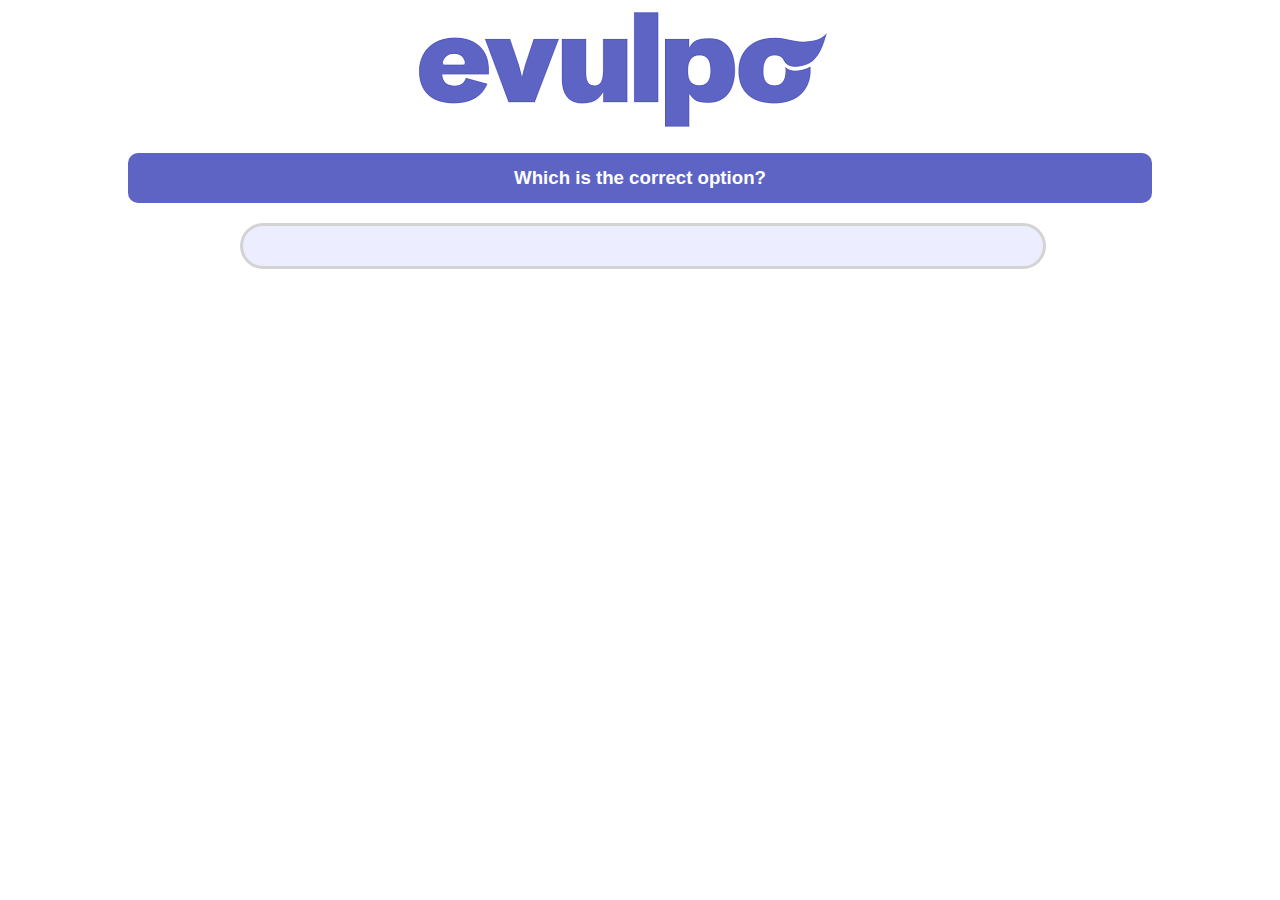
<file: Completed Task/Task1/index.html>
<!doctype html>
<html>
<head>
<title>Evulpo Exercise Test</title>
<meta name="description" content="exercise test full stack developer interview">
<meta name="keywords" content="single-choice exercise basic-data-connection">
<script src="main.js" type="text/javascript"></script>
<link href="style.css" rel="stylesheet" type="text/css"/>
</head>
<body>
	<div class="evulpoHeader"><img src="[data-uri]" class="headerImage"></div> 
	<div class="questionWrapper">
	<p id="question" class="question"> Which is the correct option? </p> <!-- This is the header of the question -->
	</div>
	<div id="options-wrapper" class="options-wrapper"> </div> <!-- This represents all the options for the question selected -->

	<button id="evaluate" class="evaluate" onclick="myEvaluation()" style="display: none;">Evaluate!</button> <!-- Calling the evaluation after the choise has been selected-->
	<div id="evaluation-message" class="evaluation-message"></div> <!-- Presenting either if you have failed or successfully completed the question-->
	<!-- <pre id="content" style="white-space: pre-wrap;"></pre> -->

	<button id="next" class="next" onClick="nextQuestion()" style="display:none;">Next random question</button> <!-- This appears only when you have selected the answer and put it to evaluation-->
	<button id="restartQuestions" class="restartQuestions" onClick="window.location.reload()" style="display:none;">Start again</button> <!-- After completing 3 questions, the Restart button will apear to start over-->

    <script async src="https://apis.google.com/js/api.js"
    	onload="this.onload=function(){};handleClientLoad()"
    	onreadystatechange="if (this.readyState === 'complete') this.onload()">
    </script>

</body>
</html>
</file>
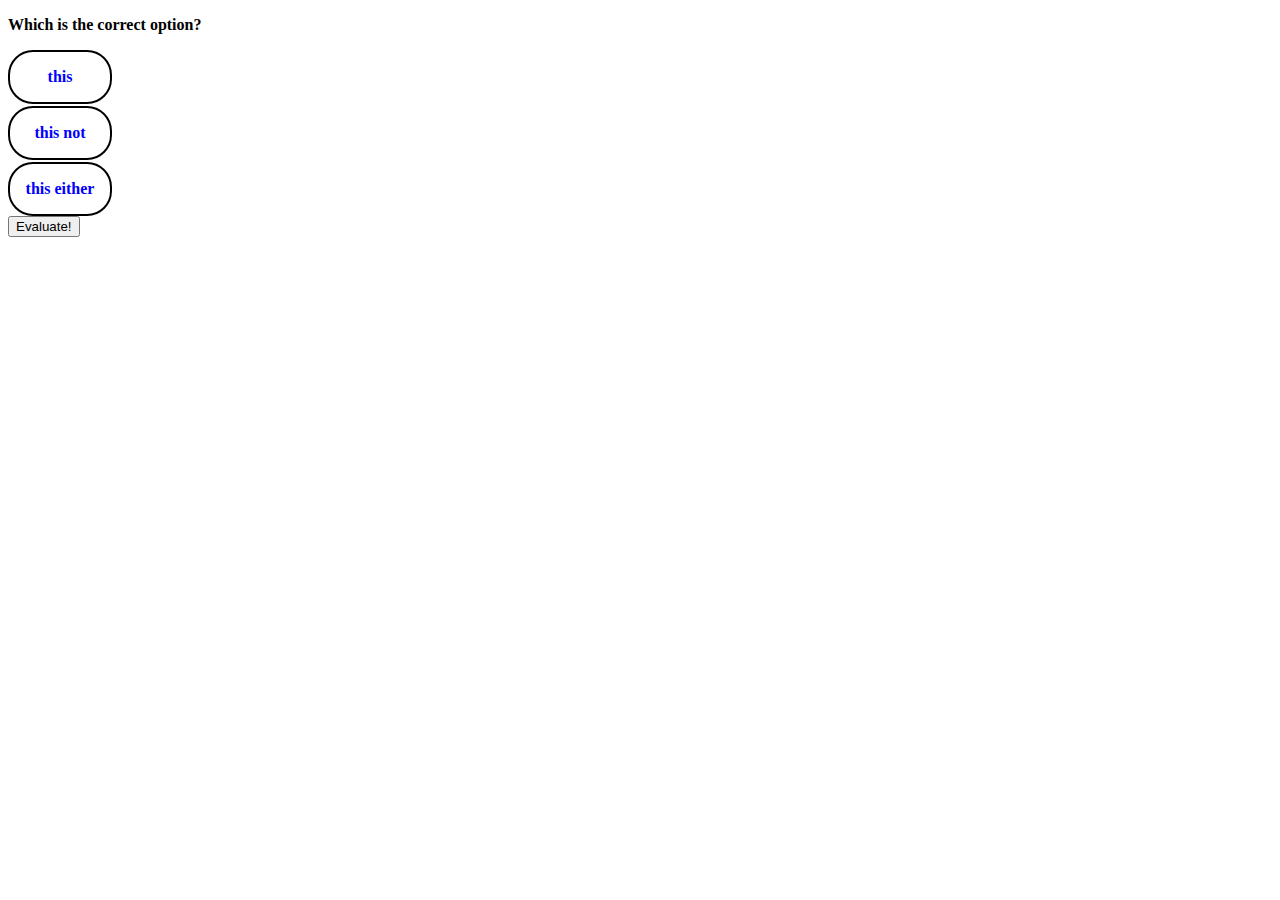
<file: devsInterviewTask-main/CODE_SAMPLE_BASIC/index.html>
<!doctype html>
<html>
<head>
<title>Evulpo Exercise Test</title>
<meta name="description" content="exercise test full stack developer interview">
<meta name="keywords" content="single-choice exercise basic-data-connection">
<script src="main.js" type="text/javascript"></script>
<link href="style.css" rel="stylesheet" type="text/css"/>
</head>
<body>
	<p class="question"> Which is the correct option?</p>
	<div id="options-wrapper">
		
	</div>

	<button onclick="myEvaluation()">Evaluate!</button>
	<div id="evaluation-message"></div>
</body>
</html>
</file>
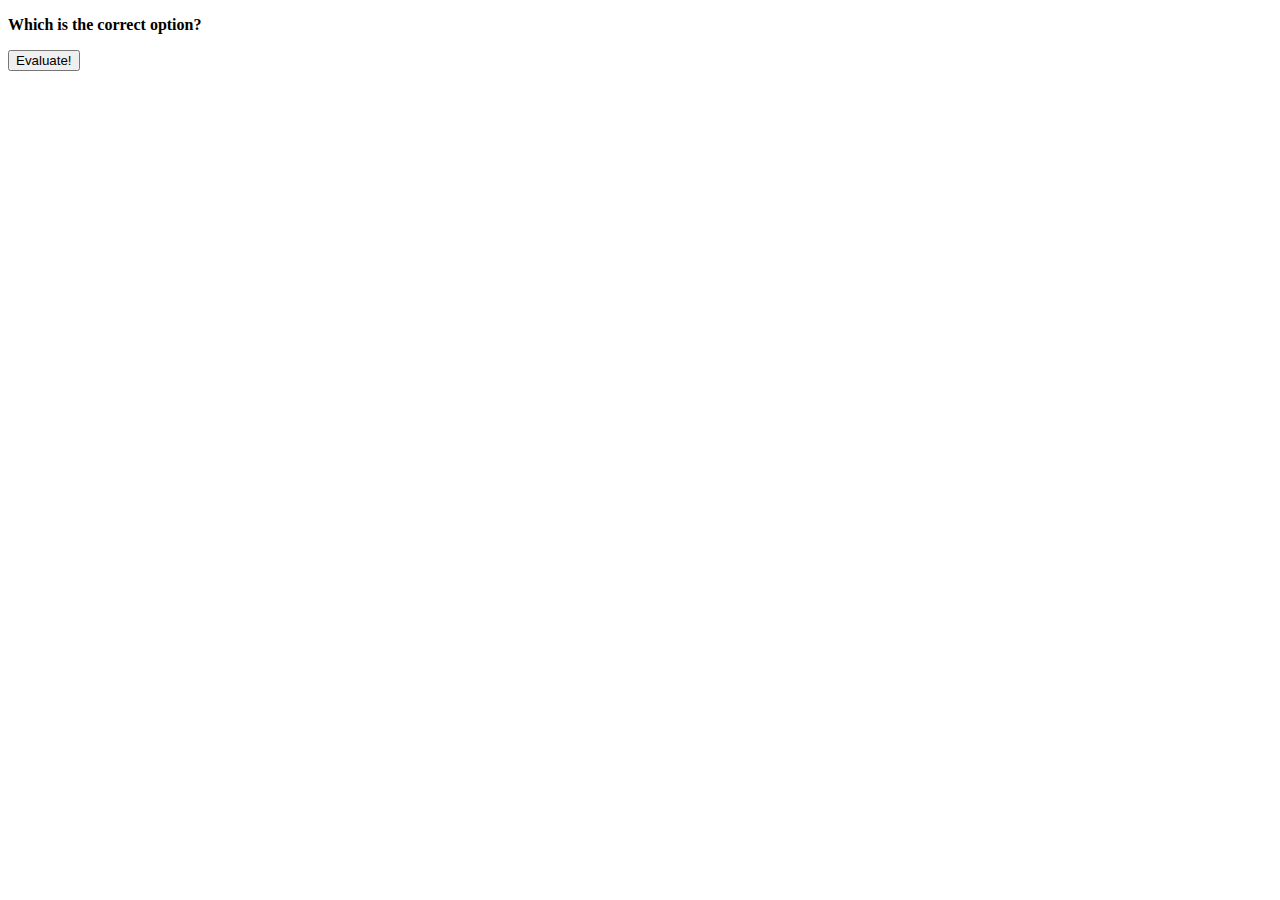
<file: devsInterviewTask-main/CODE_SAMPLE_GAPI_CONNECTION/index.html>
<!doctype html>
<html>
<head>
<title>Evulpo Exercise Test</title>
<meta name="description" content="exercise test full stack developer interview">
<meta name="keywords" content="single-choice exercise basic-data-connection">
<script src="main.js" type="text/javascript"></script>
<link href="style.css" rel="stylesheet" type="text/css"/>
</head>
<body>
	<p id="question" class="question"> Which is the correct option? </p>
	<div id="options-wrapper">
		
	</div>

	<button id="evaluate" onclick="myEvaluation()">Evaluate!</button>
	<div id="evaluation-message"></div>

	<button id="next" onClick="window.location.reload();" style="display:none;">Next random question</button>

    <script async defer src="https://apis.google.com/js/api.js"
      onload="this.onload=function(){};handleClientLoad()"
      onreadystatechange="if (this.readyState === 'complete') this.onload()">
    </script>

</body>
</html>
</file>
<file: Completed Task/Task1/style.css>
.evulpoHeader{
	margin: auto;
	width: 100%;
}

.headerImage{
	position: relative;
	left:50%;
	margin-left: -224px
}

.questionWrapper{
	position: relative;
	background-color: #5E64C4;
	width: 1024px;
	left: 50%;
	margin-left:-512px;
	text-align: center;
	height: 50px;
	border-radius: 10px;
	line-height: 50px;
}
.question{
	font-family: Arial;
	color: white;
	font-weight: bold;
	font-size: 14pt;
}
.options-wrapper{
	top:20px;
	border-radius: 25px;
	border: 3px solid lightgray;
	position: relative;
	width: 800px;
	left:50%;
	margin-left: -400px;
	background-color: #ECEDFE;
	padding-top: 20px;
	padding-bottom: 20px;
}
div[class^="unchosen"]{
	transition: all 0.15s;
	border-style: solid ;
	border-width: 2px;
	border-color: gray; 
	height: auto;
	margin: 0 auto;
	padding:px;
	top:10px;
	width: 300px;
	border-radius: 25px;
	margin-top:5px;
}
.chosen{
	transition: all 0.15s;
	border-style: solid  ;
	border-width: 4px;

}
.option{
	width: 100px;
	height: 50px;
	border-radius: 25px;
	padding-left:auto;
	padding-right:auto;
	margin-top:2px;
}
.text{
	font-family: Arial;
	font-weight: bold;
	font-size:16px;
	color: darkorchid;
	text-align: center;
}

.evaluate, .next, .restartQuestions{
	position: relative;
	top:50px;
	margin: 0;
	width: 400px;
	left:50%;
	margin-left: -200px;
  	display: inline-block;
  	padding: .75rem 1.25rem;
  	border-radius: 10rem;
  	color: #5E64C4;
  	text-transform: uppercase;
  	font-size: 1rem;
	letter-spacing: .15rem;
	transition: all .3s;
	position: relative;
	overflow: hidden;
	z-index: 1;
}
.evaluate:hover , .next:hover {
	filter: brightness(85%);
}

.restartQuestions:hover {
	filter: brightness(85%);
	color : purple;
}

.evaluation-message{
	top:30px;
	bottom: -20px;
	position: relative;
	width: 500px;
	left: 50%;
	margin-left: -250px;
	font-family: Arial;
	font-weight: bold;
	font-size:16px;
	color: black;
	text-align: center;
}
</file>
<file: devsInterviewTask-main/CODE_SAMPLE_BASIC/style.css>
.question{
	font-weight: bold;
}
.unchosen{
	transition: all 0.15s;
	border-style: solid ;
	border-width: 2px;
}
.chosen{
	transition: all 0.15s;
	border-style: solid  ;
	border-width: 4px;

}
.option{
	width: 100px;
	height: 50px;
	 border-radius: 25px;
	 padding-left:auto;
	 padding-right:auto;
	 margin-top:2px;
}
.text{
	font-weight: bold;
	font-size:16px;
	color:#0000ff;
	text-align: center;

}
</file>
<file: devsInterviewTask-main/CODE_SAMPLE_GAPI_CONNECTION/style.css>
.question{
	font-weight: bold;
}
.unchosen{
	transition: all 0.15s;
	border-style: solid ;
	border-width: 2px;
}
.chosen{
	transition: all 0.15s;
	border-style: solid  ;
	border-width: 4px;

}
.option{
	width: 100px;
	height: 50px;
	 border-radius: 25px;
	 padding-left:auto;
	 padding-right:auto;
	 margin-top:2px;
}
.text{
	font-weight: bold;
	font-size:16px;
	color:#0000ff;
	text-align: center;

}
</file>
